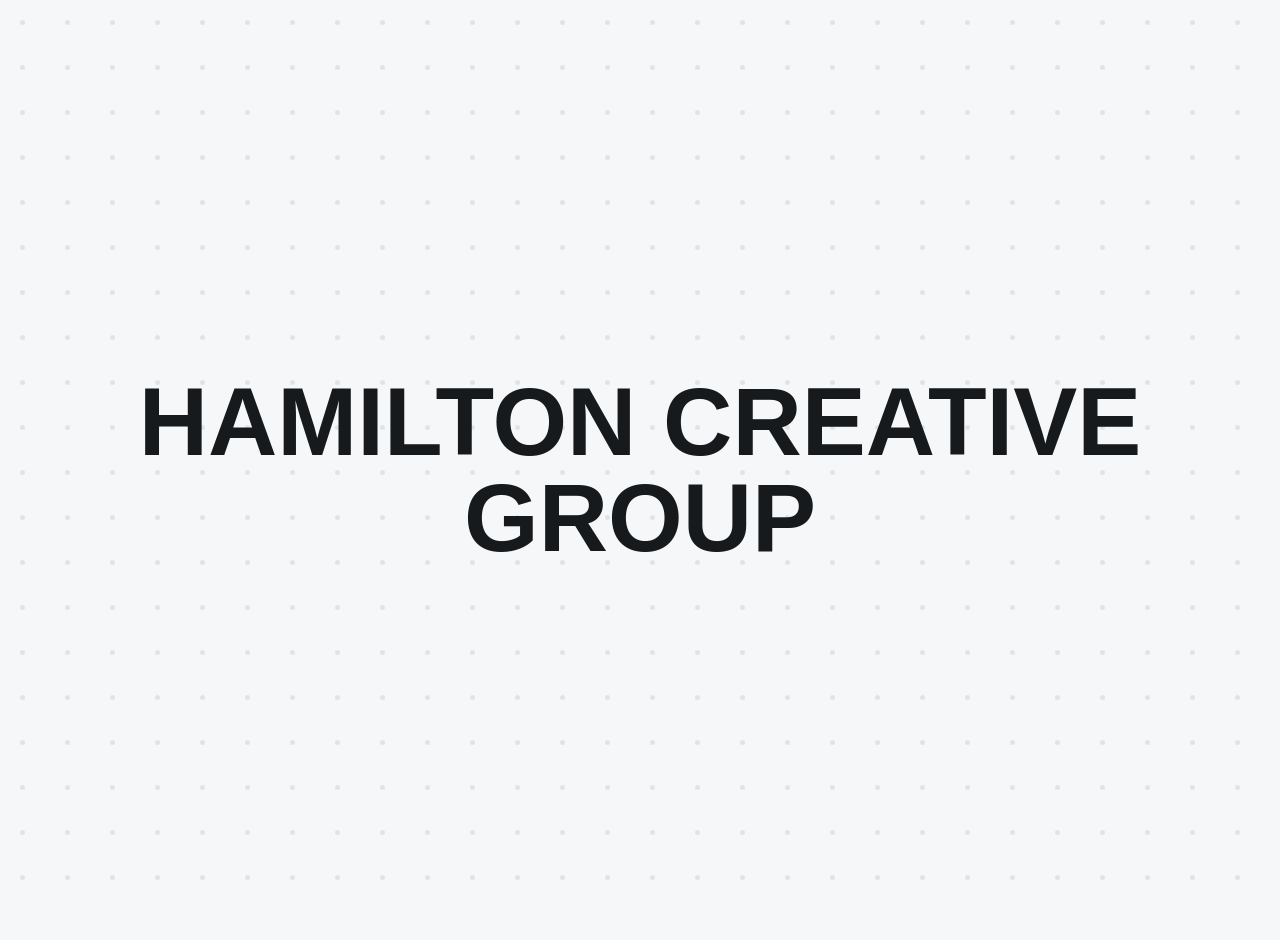
<file: index.html>
<!DOCTYPE html>
<html lang="en">
<head>
    <meta charset="UTF-8">
    <meta name="viewport" content="width=device-width, initial-scale=1.0">
    <title>Hamilton Creative Group</title>
    <link rel="stylesheet" href="index.css">
</head>
<body>
    <div id="dotty-background"></div>

    <div id="page-content">
        <section class="hero-section">
            <h1 class="large-hero-text">HAMILTON CREATIVE GROUP</h1>
        </section>
    </div>
    <script src="index.js"></script>
</body>
</html>
</file>
<file: index.css>
:root {
    color-scheme: light;
}

html,
body {
    margin: 0;
    padding: 0;
    width: 100%;
    min-height: 100svh;
    background: #F6F7F9;
    overflow: hidden;
}

#dotty-background {
    position: fixed;
    inset: 0;
    background: #F6F7F9;
    overflow: hidden;
}

.dot {
    position: absolute;
    width: 5px;
    height: 5px;
    border-radius: 50%;
    background: rgba(0, 0, 0, 0.08);
    pointer-events: none;
}

.hero-section {
    position: relative;
    z-index: 1;
    display: flex;
    flex-direction: column;
    align-items: center;
    justify-content: center;
    height: 100svh;
    text-align: center;
    padding: 20px;
}

.large-hero-text {
    font-family: "Inter", sans-serif;
    font-weight: 800;
    font-size: clamp(3rem, 8vw, 6rem);
    color: #161A1D;
    line-height: 1;
    margin: 0;
}
</file>
